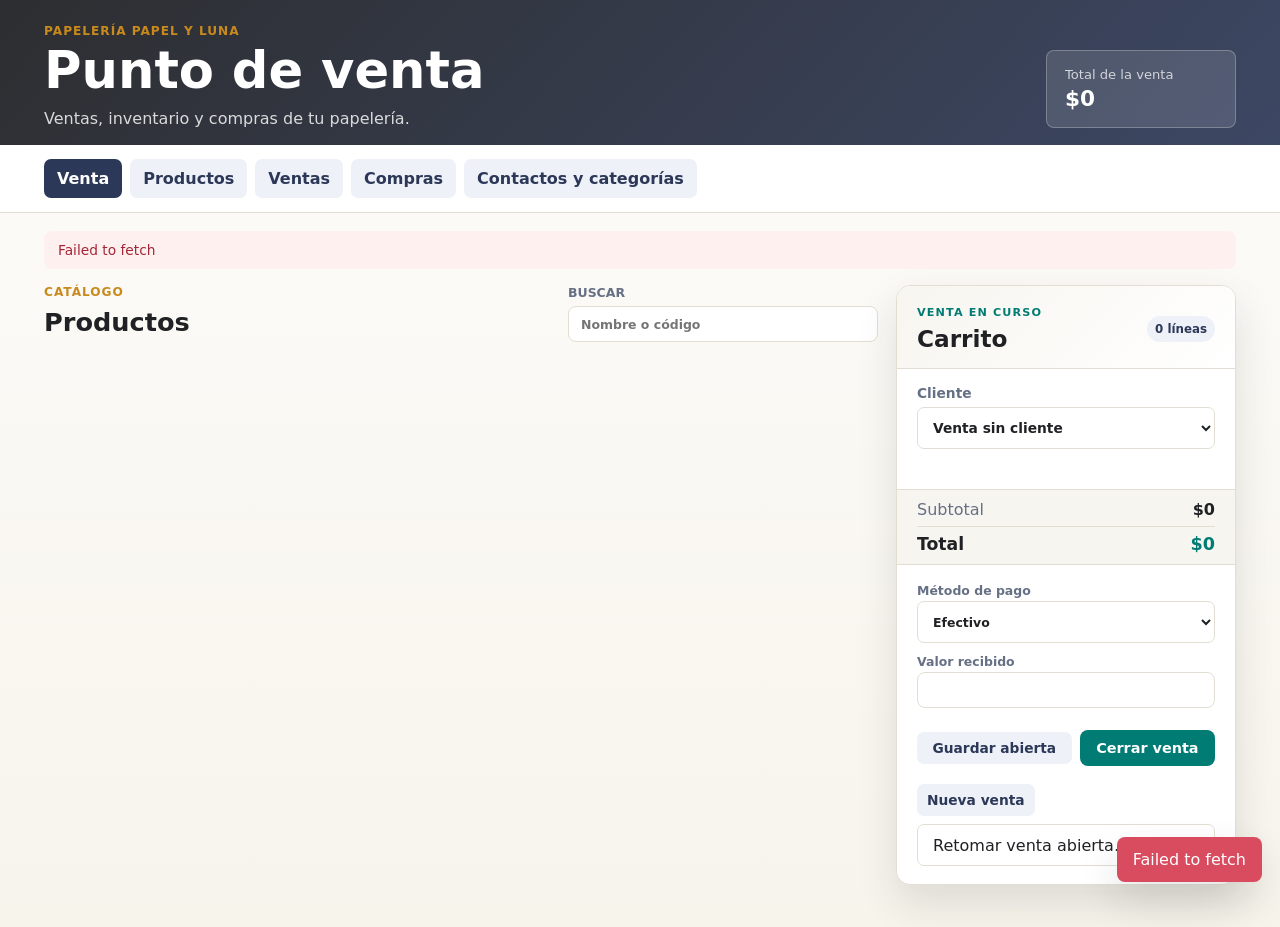
<file: papeleria-papel-y-luna/index.html>
﻿<!doctype html>
<html lang="es">
<head>
  <meta charset="UTF-8">
  <meta name="viewport" content="width=device-width, initial-scale=1">
  <meta name="theme-color" content="#2c3857">
  <title>Papel y Luna | Punto de venta</title>
  <link rel="stylesheet" href="styles/main.css?v=20261007-3">
</head>
<body>
  <header class="app-header">
    <div><p class="eyebrow">Papelería Papel y Luna</p><h1>Punto de venta</h1><p class="header-copy">Ventas, inventario y compras de tu papelería.</p></div>
    <div class="header-summary"><span>Total de la venta</span><strong id="headerTotal">$0</strong><span id="connectionBadge" class="connection-badge" hidden><i></i>Conectado</span></div>
  </header>
  <nav class="main-nav" aria-label="Navegación principal">
    <button class="nav-button is-active" data-view="sale">Venta</button><button class="nav-button" data-view="products">Productos</button><button class="nav-button" data-view="history">Ventas</button><button class="nav-button" data-view="purchases">Compras</button><button class="nav-button" data-view="entities">Contactos y categorías</button>
  </nav>
  <main class="app-shell">
    <p id="appStatus" class="helper-text" role="status">Conectando con el servicio…</p>
    <section id="saleView" class="view is-active"><div class="sale-layout">
      <section class="catalog-section"><div class="section-heading"><div><p class="eyebrow">Catálogo</p><h2 id="catalogTitle">Productos</h2><p id="catalogCount" class="helper-text"></p></div><label class="search-box">Buscar<input id="searchInput" type="search" placeholder="Nombre o código"></label></div><div id="catalogGrid" class="catalog-grid"></div></section>
      <aside class="invoice-panel"><div class="invoice-header"><div><p class="eyebrow">Venta en curso</p><h2>Carrito</h2></div><span id="lineCount" class="line-count">0 líneas</span></div>
        <label>Cliente<select id="saleCustomer"><option value="">Venta sin cliente</option></select></label><div id="invoiceContent" class="invoice-content"></div><div class="totals"><div class="total-row"><span>Subtotal</span><strong id="subtotalValue">$0</strong></div><div class="total-row grand-total"><span>Total</span><strong id="totalValue">$0</strong></div></div>
        <form id="paymentForm" class="payment-form"><label>Método de pago<select id="paymentMethod"><option>Efectivo</option><option>Nequi</option><option>Debe</option></select></label><label id="receivedField">Valor recibido<input id="receivedAmount" type="number" min="0" step="100"></label><p id="changeValue" class="change-value"></p><div class="inline-actions"><button id="saveOpenSale" class="secondary-button" type="button">Guardar abierta</button><button id="confirmSaleButton" class="primary-button" type="submit">Cerrar venta</button></div></form>
        <div class="inline-actions"><button id="newSaleButton" class="text-button" type="button">Nueva venta</button><select id="openSalesSelect" aria-label="Ventas abiertas"><option value="">Retomar venta abierta…</option></select></div>
      </aside></div></section>
    <section id="productsView" class="view"><div class="section-heading"><div><p class="eyebrow">Inventario</p><h2>Productos</h2></div><button id="newProductButton" class="primary-button">Nuevo producto</button></div><div id="productFormContainer"></div><div class="table-wrap"><table><thead><tr><th>Código</th><th>Producto</th><th>Categoría</th><th>Precio</th><th>Costo</th><th>Stock</th><th>Acciones</th></tr></thead><tbody id="productsTableBody"></tbody></table></div></section>
    <section id="historyView" class="view"><div class="section-heading"><div><p class="eyebrow">Registro</p><h2>Ventas</h2></div></div><div id="historyList" class="history-list"></div></section>
    <section id="purchasesView" class="view"><div class="section-heading"><div><p class="eyebrow">Abastecimiento</p><h2>Compras a proveedores</h2></div></div><form id="purchaseForm" class="product-form"><h3>Registrar compra</h3><label>Proveedor<select id="purchaseSupplier" required></select></label><label>Fecha de compra<input id="purchaseDate" type="date" required></label><label>Producto<select id="purchaseProduct" required></select></label><label>Cantidad<input id="purchaseQuantity" type="number" min="1" value="1" required></label><label>Costo unitario<input id="purchaseCost" type="number" min="0" required></label><button id="addPurchaseLine" class="secondary-button" type="button">Agregar producto</button><div id="purchaseLines" class="history-list"></div><p class="total-row grand-total">Total de compra <strong id="purchaseTotal">$0</strong></p><button class="primary-button" type="submit">Registrar compra</button></form><div id="purchaseList" class="history-list"></div></section>
    <section id="entitiesView" class="view"><div class="section-heading"><div><p class="eyebrow">Administración</p><h2>Contactos y categorías</h2></div></div><div class="entity-tabs"><label>Sección<select id="entityResource"><option value="categorias">Categorías</option><option value="proveedores">Proveedores</option><option value="clientes">Clientes</option></select></label><label>Buscar<input id="entitySearch" type="search" placeholder="Nombre, teléfono o correo"></label><button id="newEntityButton" class="primary-button">Nuevo registro</button></div><div id="entityFormContainer"></div><div id="entityList" class="history-list"></div></section>
    <section id="receiptView" class="view"><div class="section-heading"><div><p class="eyebrow">Comprobante</p><h2>Factura de venta</h2></div><div class="inline-actions"><button class="secondary-button" data-view="history">Volver</button><button id="printReceiptButton" class="primary-button">Imprimir / guardar PDF</button></div></div><article id="receiptContent" class="receipt"></article></section>
  </main><div id="modal" class="modal" hidden></div><div id="toast" class="toast" role="status" aria-live="polite"></div>
  <script type="module" src="scripts/app.js?v=20261007-3"></script>
</body></html>
</file>
<file: papeleria-papel-y-luna/styles/main.css>
:root {
  --ink:#202124;
  --muted:#667085;
  --paper:#f7f4ec;
  --surface:#fff;
  --line:#e2ded2;
  --moon:#2c3857;
  --teal:#007c75;
  --gold:#c98a1d;
  --rose:#d94b5f;
  --shadow:0 18px 40px #2021241f
}
* {
  box-sizing:border-box
}
body {
  margin:0;
  min-width:320px;
  color:var(--ink);
  background:linear-gradient(180deg,#ffffffb8,#f7f4eceb),var(--paper);
  font-family:Inter,system-ui,-apple-system,"Segoe UI",sans-serif
}
button,input,select {
  font:inherit
}
button {
  border:0;
  cursor:pointer
}
button:disabled {
  opacity:.55;
  cursor:not-allowed
}
.app-header {
  display:flex;
  align-items:flex-end;
  justify-content:space-between;
  gap:24px;
  padding:34px clamp(16px,4vw,44px) 22px;
  color:#fff;
  background:linear-gradient(135deg,#202124f0,#2c3857eb)
}
.app-header h1,.section-heading h2,.invoice-header h2 {
  margin:0
}
.app-header h1 {
  font-size:clamp(2rem,5vw,4.2rem);
  line-height:.96
}
.header-copy {
  margin:14px 0 0;
  color:#ffffffd1
}
.eyebrow {
  margin:0 0 8px;
  color:var(--gold);
  font-size:.76rem;
  font-weight:800;
  letter-spacing:.08em;
  text-transform:uppercase
}
.header-summary {
  min-width:190px;
  padding:16px 18px;
  border:1px solid #ffffff40;
  border-radius:8px;
  background:#ffffff1f
}
.header-summary span,.history-item span {
  display:block;
  font-size:.82rem;
  color:var(--muted)
}
.header-summary span {
  color:#ffffffbd
}
.header-summary strong {
  font-size:1.35rem
}
.main-nav {
  display:flex;
  gap:8px;
  padding:14px clamp(16px,4vw,44px);
  border-bottom:1px solid var(--line);
  background:var(--surface)
}
.nav-button,.secondary-button,.text-button {
  padding:10px 13px;
  border-radius:7px;
  color:var(--moon);
  background:#eef1f8;
  font-weight:800
}
.nav-button.is-active {
  color:#fff;
  background:var(--moon)
}
.app-shell {
  padding:24px clamp(16px,4vw,44px) 42px
}
.view {
  display:none
}
.view.is-active {
  display:block
}
.sale-layout {
  display:grid;
  grid-template-columns:minmax(0,1fr) minmax(330px,420px);
  gap:24px;
  align-items:start
}
.section-heading,.invoice-header {
  display:flex;
  align-items:end;
  justify-content:space-between;
  gap:18px;
  margin-bottom:18px
}
.section-heading h2,.invoice-header h2 {
  font-size:clamp(1.4rem,2vw,2rem)
}
.helper-text {
  margin:5px 0 0;
  color:var(--muted);
  font-size:.86rem
}
.search-box {
  display:grid;
  gap:6px;
  width:min(100%,310px);
  color:var(--muted);
  font-size:.78rem;
  font-weight:700;
  text-transform:uppercase
}
.search-box input,select,input {
  width:100%;
  min-height:42px;
  padding:0 12px;
  border:1px solid var(--line);
  border-radius:8px;
  background:var(--surface);
  outline:none
}
.search-box input:focus,input:focus,select:focus {
  border-color:var(--teal);
  box-shadow:0 0 0 3px #007c7526
}
.catalog-grid {
  display:grid;
  grid-template-columns:repeat(auto-fit,minmax(210px,1fr));
  gap:16px
}
.product-card {
  min-width:0;
  border:1px solid var(--line);
  border-radius:8px;
  background:var(--surface);
  box-shadow:0 8px 22px #20212412
}
.product-body {
  display:grid;
  gap:12px;
  padding:16px
}
.product-meta {
  display:flex;
  justify-content:space-between;
  gap:12px
}
.category {
  color:var(--teal);
  font-size:.72rem;
  font-weight:800;
  text-transform:uppercase
}
.price,.line-subtotal {
  color:var(--moon);
  font-weight:800;
  white-space:nowrap
}
.product-card h3 {
  margin:0;
  font-size:1.04rem
}
.product-code {
  margin:0;
  color:var(--muted);
  font-size:.84rem
}
.card-actions {
  display:grid;
  grid-template-columns:74px 1fr;
  gap:10px
}
.quantity-input,.line-quantity {
  text-align:center
}
.add-button,.primary-button,.danger-button {
  min-height:42px;
  padding:0 14px;
  border-radius:8px;
  color:#fff;
  background:var(--teal);
  font-weight:800
}
.add-button:hover,.primary-button:hover {
  background:#006a64
}
.load-more {
  grid-column:1/-1;
  padding:13px;
  border:1px dashed var(--teal);
  border-radius:8px;
  color:var(--teal);
  background:#fff;
  font-weight:800
}
.invoice-panel {
  position:sticky;
  top:18px;
  border:1px solid var(--line);
  border-radius:8px;
  background:var(--surface);
  box-shadow:var(--shadow)
}
.invoice-header {
  padding:18px 18px 0
}
.line-count {
  padding:7px 10px;
  border-radius:999px;
  color:var(--moon);
  background:#eef1f8;
  font-size:.8rem;
  font-weight:800
}
.invoice-content {
  display:grid;
  gap:12px;
  max-height:min(42vh,450px);
  overflow:auto;
  padding:18px
}
.invoice-line {
  display:grid;
  grid-template-columns:1fr 74px 30px;
  gap:10px;
  align-items:center;
  padding:12px;
  border:1px solid var(--line);
  border-radius:8px;
  background:#fbfaf7
}
.line-detail {
  min-width:0
}
.line-detail strong,.line-detail span {
  display:block
}
.line-detail strong {
  overflow:hidden;
  text-overflow:ellipsis;
  white-space:nowrap
}
.line-detail span {
  margin-top:4px;
  color:var(--muted);
  font-size:.82rem
}
.line-subtotal {
  margin-top:6px
}
.remove-button {
  display:grid;
  place-items:center;
  width:30px;
  min-height:30px;
  border-radius:8px;
  color:#fff;
  background:var(--rose);
  font-weight:900;
  font-size:1.2rem
}
.totals {
  display:grid;
  gap:10px;
  padding:16px 18px;
  border-top:1px solid var(--line);
  background:#f7f5ef
}
.total-row {
  display:flex;
  justify-content:space-between;
  gap:16px;
  color:var(--muted)
}
.total-row strong {
  color:var(--ink)
}
.grand-total {
  margin-top:4px;
  padding-top:12px;
  border-top:1px solid var(--line);
  color:var(--ink);
  font-size:1.08rem;
  font-weight:800
}
.grand-total strong {
  color:var(--teal);
  font-size:1.25rem
}
.payment-form,.product-form {
  display:grid;
  gap:12px;
  padding:18px;
  border-top:1px solid var(--line)
}
.payment-form label,.product-form label {
  display:grid;
  gap:6px;
  color:var(--muted);
  font-size:.84rem;
  font-weight:700
}
.change-value {
  margin:0;
  color:var(--teal);
  font-weight:800
}
.change-value.negative {
  color:var(--rose)
}
.empty-state,.no-results {
  display:grid;
  place-items:center;
  gap:10px;
  min-height:220px;
  padding:26px;
  border:1px dashed #cbc5b6;
  border-radius:8px;
  color:var(--muted);
  text-align:center;
  background:#fbfaf7
}
.empty-icon {
  display:grid;
  place-items:center;
  width:58px;
  height:58px;
  border-radius:50%;
  color:#fff;
  background:var(--moon);
  font-weight:900
}
.empty-state h3,.empty-state p {
  margin:0
}
.empty-state h3 {
  color:var(--ink)
}
.table-wrap {
  overflow:auto;
  border:1px solid var(--line);
  border-radius:8px;
  background:#fff
}
table {
  width:100%;
  border-collapse:collapse;
  text-align:left
}
th,td {
  padding:13px;
  border-bottom:1px solid var(--line);
  white-space:nowrap
}
th {
  color:var(--muted);
  font-size:.78rem;
  text-transform:uppercase
}
.table-actions,.inline-actions {
  display:flex;
  gap:8px;
  align-items:center
}
.text-button {
  padding:7px 9px
}
.danger {
  color:#a22d3f;
  background:#fdebed
}
.product-form {
  grid-template-columns:repeat(3,minmax(0,1fr));
  margin-bottom:18px;
  border:1px solid var(--line);
  border-radius:8px;
  background:#fff
}
.product-form h3,.product-form .inline-actions {
  grid-column:1/-1;
  margin:0
}
.checkbox-label {
  display:flex!important;
  align-items:center;
  gap:8px
}
.checkbox-label input {
  width:auto;
  min-height:auto
}
.history-list {
  display:grid;
  gap:12px
}
.history-item {
  display:grid;
  grid-template-columns:1fr auto auto;
  gap:20px;
  align-items:center;
  padding:16px 18px;
  border:1px solid var(--line);
  border-radius:8px;
  background:#fff
}
.history-item strong {
  display:block
}
.receipt {
  max-width:720px;
  padding:30px;
  border:1px solid var(--line);
  border-radius:8px;
  background:#fff;
  box-shadow:var(--shadow)
}
.receipt-heading {
  display:flex;
  justify-content:space-between;
  border-bottom:2px solid var(--moon)
}
.receipt-heading h3 {
  margin:0 0 16px
}
.receipt-heading p {
  margin:0 0 16px;
  text-align:right
}
.receipt table {
  margin:20px 0
}
.receipt-total {
  display:grid;
  grid-template-columns:1fr auto;
  gap:10px;
  margin-left:auto;
  max-width:300px
}
.modal {
  position:fixed;
  inset:0;
  display:grid;
  place-items:center;
  padding:16px;
  background:#20212480;
  z-index:5
}
.modal-card {
  width:min(100%,400px);
  padding:24px;
  border-radius:10px;
  background:#fff;
  box-shadow:var(--shadow)
}
.modal-card h3 {
  margin-top:0
}
.danger-button {
  background:var(--rose)
}
.toast {
  position:fixed;
  right:18px;
  bottom:18px;
  z-index:6;
  max-width:340px;
  padding:13px 16px;
  border-radius:8px;
  color:#fff;
  background:var(--teal);
  box-shadow:var(--shadow);
  opacity:0;
  transform:translateY(12px);
  pointer-events:none;
  transition:.2s
}
.toast.is-visible {
  opacity:1;
  transform:translateY(0)
}
.toast.is-error {
  background:var(--rose)
}
@media(max-width:980px) {
  .sale-layout {
    grid-template-columns:1fr
  }
  .invoice-panel {
    position:static
  }
}
@media(max-width:640px) {
  .app-header,.section-heading,.receipt-heading {
    align-items:stretch;
    flex-direction:column
  }
  .header-summary,.search-box {
    width:100%
  }
  .main-nav {
    overflow:auto
  }
  .product-form {
    grid-template-columns:1fr
  }
  .history-item {
    grid-template-columns:1fr;
    gap:10px
  }
  .invoice-line {
    grid-template-columns:1fr 66px 30px
  }
  .line-detail strong {
    white-space:normal
  }
}
@media print {
  body {
    background:#fff
  }
  .app-header,.main-nav,.section-heading,.toast,#appStatus {
    display:none!important
  }
  .app-shell {
    padding:0
  }
  .view {
    display:none!important
  }
  #receiptView.is-active {
    display:block!important
  }
  .receipt {
    max-width:none;
    border:0;
    box-shadow:none
  }
  #receiptView .section-heading {
    display:none
  }
}
.modal[hidden] {
  display:none
}
.sale-layout {
  grid-template-columns:minmax(0,1fr) minmax(290px,340px);
  gap:18px
}
.app-header {
  padding-top:24px;
  padding-bottom:17px
}
.app-header h1 {
  font-size:clamp(1.8rem,4vw,3.3rem)
}
.app-shell {
  padding-top:18px
}
.catalog-grid {
  grid-template-columns:repeat(auto-fit,minmax(185px,1fr));
  gap:12px
}
.product-body {
  gap:9px;
  padding:13px
}
.product-card h3 {
  font-size:.96rem
}
.card-actions {
  grid-template-columns:62px 1fr;
  gap:8px
}
.quantity-input,.line-quantity,.search-box input,select,input {
  min-height:36px
}
.add-button,.primary-button,.danger-button {
  min-height:36px;
  padding:0 11px;
  font-size:.9rem
}
.invoice-panel {
  top:10px
}
.invoice-header {
  margin-bottom:8px;
  padding:13px 14px 0
}
.invoice-header h2 {
  font-size:1.35rem
}
.invoice-tools {
  display:flex;
  align-items:center;
  gap:7px
}
.invoice-tools .text-button {
  padding:6px 8px;
  font-size:.8rem
}
.line-count {
  padding:6px 8px;
  font-size:.74rem
}
.invoice-content {
  gap:8px;
  max-height:190px;
  padding:12px 14px
}
.invoice-line {
  grid-template-columns:1fr 58px 27px;
  gap:7px;
  padding:8px
}
.line-detail span {
  margin-top:2px;
  font-size:.76rem
}
.line-subtotal {
  margin-top:3px;
  font-size:.9rem
}
.remove-button {
  width:27px;
  min-height:27px;
  font-size:1rem
}
.totals {
  gap:6px;
  padding:10px 14px
}
.grand-total {
  margin-top:1px;
  padding-top:7px
}
.grand-total strong {
  font-size:1.1rem
}
.payment-form {
  gap:8px;
  padding:12px 14px
}
.payment-form label {
  gap:3px;
  font-size:.78rem
}
.change-value {
  font-size:.9rem
}
.text-button,.secondary-button {
  padding:8px 10px;
  font-size:.86rem
}
@media(max-width:980px) {
  .sale-layout {
    grid-template-columns:1fr
  }
  .invoice-panel {
    position:static
  }
  .invoice-content {
    max-height:280px
  }
}
@media(max-height:760px) and (min-width:981px) {
  .invoice-content {
    max-height:135px
  }
  .payment-form {
    gap:6px;
    padding-block:9px
  }
  .invoice-header {
    padding-top:10px
  }
  .totals {
    padding-block:8px
  }
}



/* MVP 2: relaciones, módulos administrativos y formularios */
#appStatus { margin: 0 0 16px; padding: 11px 14px; border-radius: 8px; background: #edf5f2; color: #17645c; }
#appStatus.is-error { background: #fff0f0; color: #a32635; }
.invoice-panel > label, .entity-tabs > label { display: grid; gap: 6px; margin: 12px 14px; color: var(--muted); font-size: .86rem; font-weight: 700; }
.invoice-panel select, .entity-tabs select, .product-form select, .payment-form select { width: 100%; min-height: 42px; padding: 9px 11px; border: 1px solid var(--line); border-radius: 7px; background: #fff; color: var(--ink); }
.inline-actions { display: flex; align-items: center; flex-wrap: wrap; gap: 8px; }
.entity-tabs { display: flex; align-items: end; gap: 14px; margin-bottom: 18px; }
.entity-tabs > label { min-width: 220px; margin: 0; }
#purchaseForm { max-width: 760px; margin-bottom: 26px; }
#purchaseForm > button { align-self: start; }
.product-card .card-actions { display: flex; flex-wrap: wrap; gap: 6px; }
.product-card .quantity-input { width: 62px; }
#invoiceContent .line-quantity { width: 64px; }
#invoiceContent .remove-button { align-self: center; }
.history-item .inline-actions { justify-content: flex-end; }
@media (max-width: 700px) {
  .main-nav { overflow-x: auto; }
  .main-nav .nav-button { flex: 0 0 auto; }
  .entity-tabs { align-items: stretch; flex-direction: column; }
  .entity-tabs > label { min-width: 0; }
  .history-item { align-items: flex-start; flex-wrap: wrap; gap: 10px; }
}

/* Estado de conexión y jerarquía del panel de venta */
.header-summary {
  display: grid;
  gap: 4px;
}
#connectionBadge {
  display: inline-flex;
  align-items: center;
  gap: 7px;
  width: fit-content;
  margin-top: 8px;
  padding: 5px 9px;
  border: 1px solid #ffffff42;
  border-radius: 999px;
  color: #fff;
  background: #ffffff16;
  font-size: .76rem;
  font-weight: 700;
}
#connectionBadge[hidden] { display: none; }
#connectionBadge i {
  width: 8px;
  height: 8px;
  border-radius: 50%;
  background: #55d68b;
  box-shadow: 0 0 0 3px #55d68b2b;
}
#appStatus[hidden] { display: none; }
.invoice-panel {
  overflow: hidden;
  border-radius: 14px;
}
.invoice-header {
  align-items: center;
  margin: 0;
  padding: 20px 20px 16px;
  border-bottom: 1px solid var(--line);
  background: linear-gradient(135deg, #f7f5ef, #fff);
}
.invoice-header .eyebrow {
  min-height: 0;
  margin-bottom: 6px;
  padding: 0;
  color: var(--teal);
  background: transparent;
  font-size: .7rem;
  letter-spacing: .1em;
}
.invoice-header h2 { font-size: 1.45rem; }
.line-count { white-space: nowrap; }
.invoice-panel > label { margin: 16px 20px 8px; }
.invoice-content { padding: 14px 20px 18px; }
.totals { padding-inline: 20px; }
.payment-form { gap: 11px; padding: 18px 20px; }
.payment-form .inline-actions button { flex: 1 1 auto; }
.invoice-panel > .inline-actions { padding: 0 20px 18px; }
@media (max-width: 980px) {
  .invoice-panel > .inline-actions { padding-bottom: 20px; }
}
.receipt-meta {
  display: flex;
  flex-wrap: wrap;
  justify-content: space-between;
  gap: 8px 24px;
  margin-top: 18px;
  color: var(--muted);
  font-size: .9rem;
}
.receipt th:nth-child(n), .receipt td:nth-child(n) { text-align: left; }
.receipt th:nth-child(2), .receipt td:nth-child(2),
.receipt th:nth-child(3), .receipt td:nth-child(3),
.receipt th:nth-child(4), .receipt td:nth-child(4) { text-align: right; }
.receipt-payment { color: var(--muted); text-align: right; }
.receipt-thanks {
  margin: 28px 0 0;
  padding-top: 16px;
  border-top: 1px dashed var(--line);
  color: var(--teal);
  font-weight: 700;
  text-align: center;
}
@media print {
  body.printing-receipt > :not(.app-shell) { display: none !important; }
  body.printing-receipt .app-shell { padding: 0 !important; }
  body.printing-receipt .app-shell > :not(#receiptView) { display: none !important; }
  body.printing-receipt #receiptView.is-active { display: block !important; }
  body.printing-receipt #receiptView .section-heading { display: none !important; }
  body.printing-receipt #receiptContent {
    max-width: none;
    padding: 0;
    border: 0;
    border-radius: 0;
    box-shadow: none;
  }
  body.printing-receipt .receipt-thanks { color: #007f78 !important; }
}
</file>
